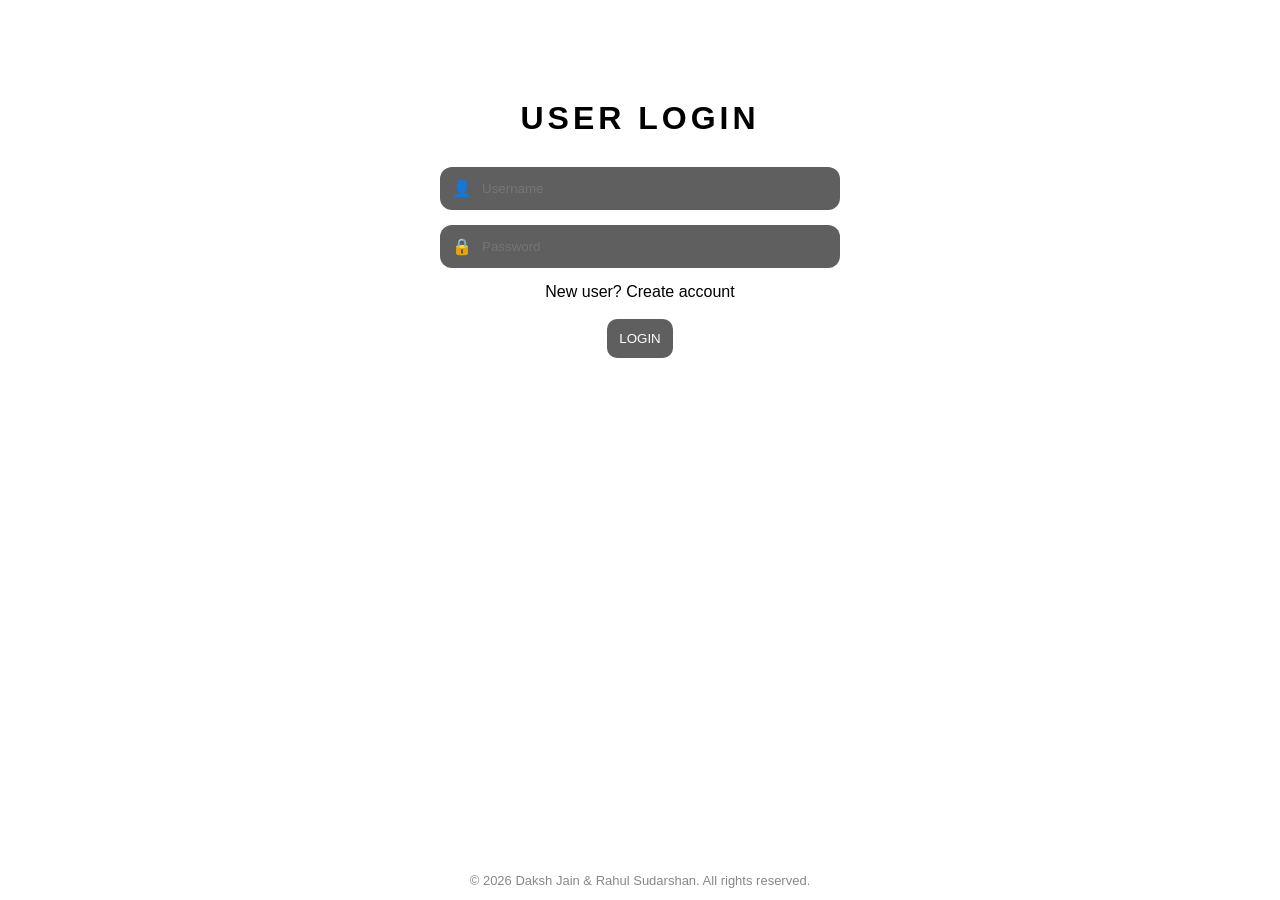
<file: index.html>
<!DOCTYPE html>
<head>
  <title>Login</title>
  <link rel="stylesheet" href="styles.css">
</head>
<body>

<div class="container">
  <h1>USER LOGIN</h1>

  <div class="input-group">
    <span>👤</span>
    <input type="text" id="username" placeholder="Username">
  </div>

  <div class="input-group">
    <span>🔒</span>
    <input type="password" id="password" placeholder="Password">
  </div>

  <p class="new-user-text">
    New user? <span id="go-register">Create account</span>
  </p>
  
  <br>

  <button id="login-btn">LOGIN</button>
</div>

<script src="login.js"></script>

<footer class="footer">
  <p>© 2026 Daksh Jain & Rahul Sudarshan. All rights reserved.</p>
</footer>

</body>
</html>
</file>
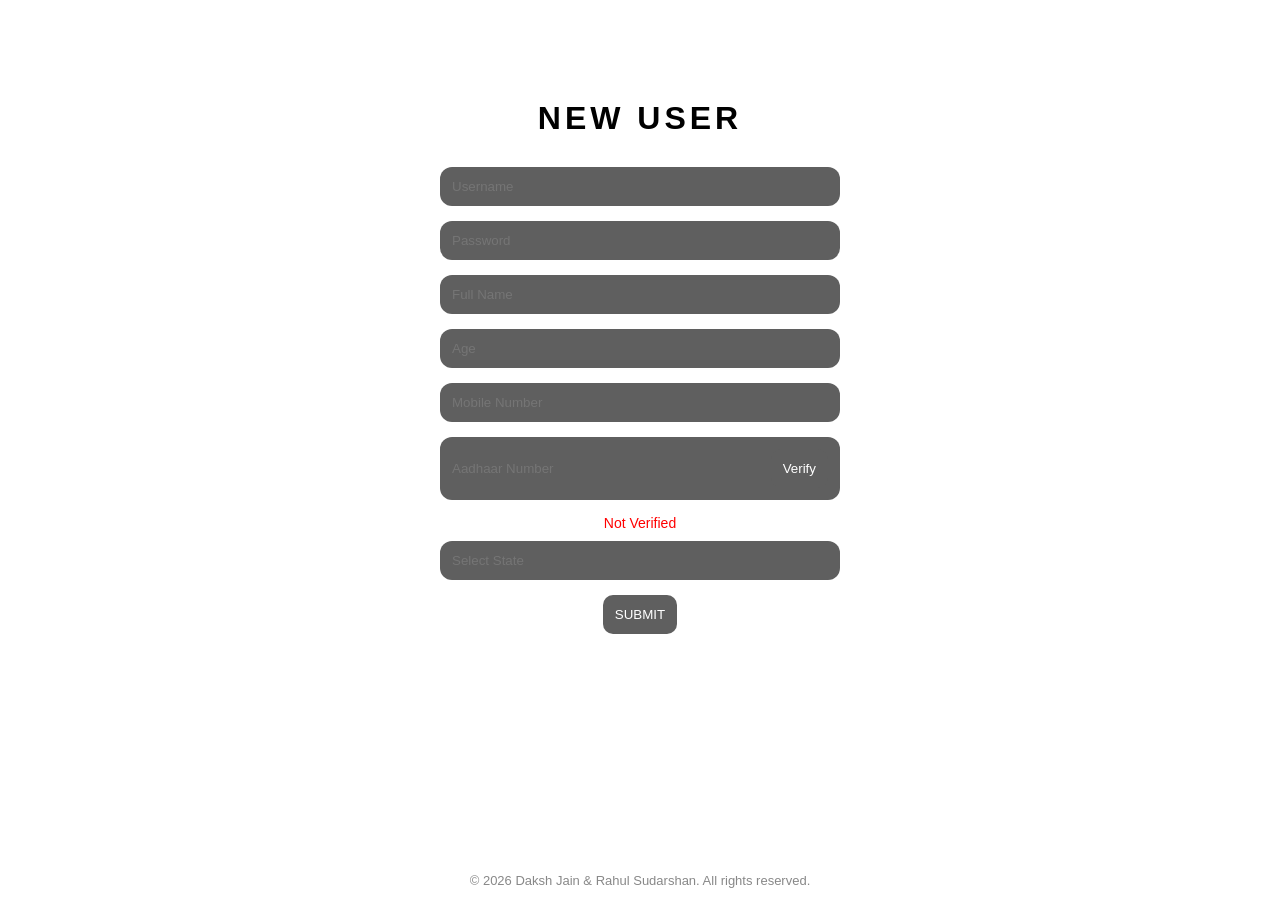
<file: register.html>
<!DOCTYPE html>
<head>

  <title>Register</title>
  <link rel="stylesheet" href="styles.css">
</head>
<body>

<div class="container">
  <h1>NEW USER</h1>

  <div class="input-group">
    <input type="text" id="username" placeholder="Username">
  </div>

  <div class="input-group">
    <input type="password" id="password" placeholder="Password">
  </div>

  <div class="input-group">
    <input type="text" id="name" placeholder="Full Name">
  </div>

  <div class="input-group">
    <input type="number" id="age" placeholder="Age">
  </div>

  <div class="input-group">
    <input type="text" id="mobile" placeholder="Mobile Number">
  </div>

  <div class="input-group aadhaar-group">
    <input type="text" id="aadhaar" placeholder="Aadhaar Number">
    <button id="verify-btn" type="button">Verify</button>
  </div>

  <p id="aadhaar-status">Not Verified</p>

  <div class="input-group">
    <input list="states" id="state" placeholder="Select State" disabled>
    <datalist id="states">
      <option value="Karnataka">
      <option value="Tamil Nadu">
      <option value="Maharashtra">
      <option value="Uttarakhand">
      <option value="Gujarat">
      <option value="Uttar Pradesh">
    </datalist>
  </div>

  <button id="register-btn">SUBMIT</button>
</div>

<script src="register.js"></script>

<footer class="footer">
  <p>© 2026 Daksh Jain & Rahul Sudarshan. All rights reserved.</p>
</footer>

</body>
</html>
</file>
<file: styles.css>
* {
  margin: 0;
  padding: 0;
  box-sizing: border-box;
  font-family: "Segoe UI", Arial;
}

/* body */
body {
  background: #ffffff;
  overflow-x: hidden; /* prevent side scroll */
}

/* login + register */
.container {
  width: 400px;
  margin: 100px auto;
  text-align: center;
}

h1 {
  margin-bottom: 30px;
  letter-spacing: 4px;
}

.input-group {
  display: flex;
  align-items: center;
  background: #5f5f5f;
  border-radius: 12px;
  padding: 12px;
  margin-bottom: 15px;
}

.input-group span {
  color: white;
  margin-right: 10px;
}

.input-group input {
  border: none;
  outline: none;
  background: transparent;
  color: white;
  width: 100%;
}

#go-register {
  cursor: pointer;
}

#go-register:hover {
  text-decoration: underline;
}

button {
  background: #5f5f5f;
  color: white;
  padding: 12px;
  border: none;
  border-radius: 10px;
  cursor: pointer;
}

#aadhaar-status {
  margin-bottom: 10px;
  font-size: 14px;
  color: red;   /* ensures default: red */
}

/* DashBoard Page */

.navbar {
  display: flex;
  justify-content: space-between;
  align-items: center;
  padding: 15px 30px;
  box-shadow: 0 2px 6px rgba(0,0,0,0.1);
}


.dashboard {
  display: flex;
  min-height: calc(100vh - 60px);
}

.sidebar {
  width: 220px;
  min-width: 220px;
  padding: 20px;
  background: #f5f5f5;
}

.sidebar h3 {
  margin-bottom: 15px;
}

.sidebar label {
  display: block;
  margin-top: 10px;
  font-size: 14px;
}

.sidebar input,
.sidebar select {
  width: 100%;
  padding: 10px;
  margin-top: 5px;
  margin-bottom: 10px;
  border-radius: 8px;
  border: none;
  background: #5f5f5f;
  color: white;
}

.sidebar button {
  width: 100%;
  margin-top: 10px;
}

.main {
  flex: 1;
  padding: 20px;
  display: flex;
  flex-direction: column;
  gap: 20px;

  overflow-y: auto;   /* scroll issues */
}

.cards {
  display: flex;
  gap: 15px;
  flex-wrap: wrap;
}

.card {
  flex: 1;
  min-width: 220px;
  padding: 15px;
  border-radius: 12px;
}

.blue { background: #a7c7e7; }
.green { background: #b7e4c7; }
.yellow { background: #f6eac2; }
.maroon{background: #8e5a5a; }
.purple{background: #6d6875; }
.brown{background: #b08968; }

.charts {
  display: flex;
  gap: 20px;
  flex-wrap: wrap;
}

.chart-box {
  flex: 1;
  min-width: 300px;
  height: 320px;
}

.winner-box {
  padding: 15px;
  background: #b08968;
  border-radius: 10px;
}

.footer {
  text-align: center;
  padding: 12px;
  font-size: 13px;
  color: #888;
  position: fixed;
  bottom: 0;
  width: 100%;
  background: rgba(255,255,255,0.9);
  backdrop-filter: blur(5px);
}
</file>
